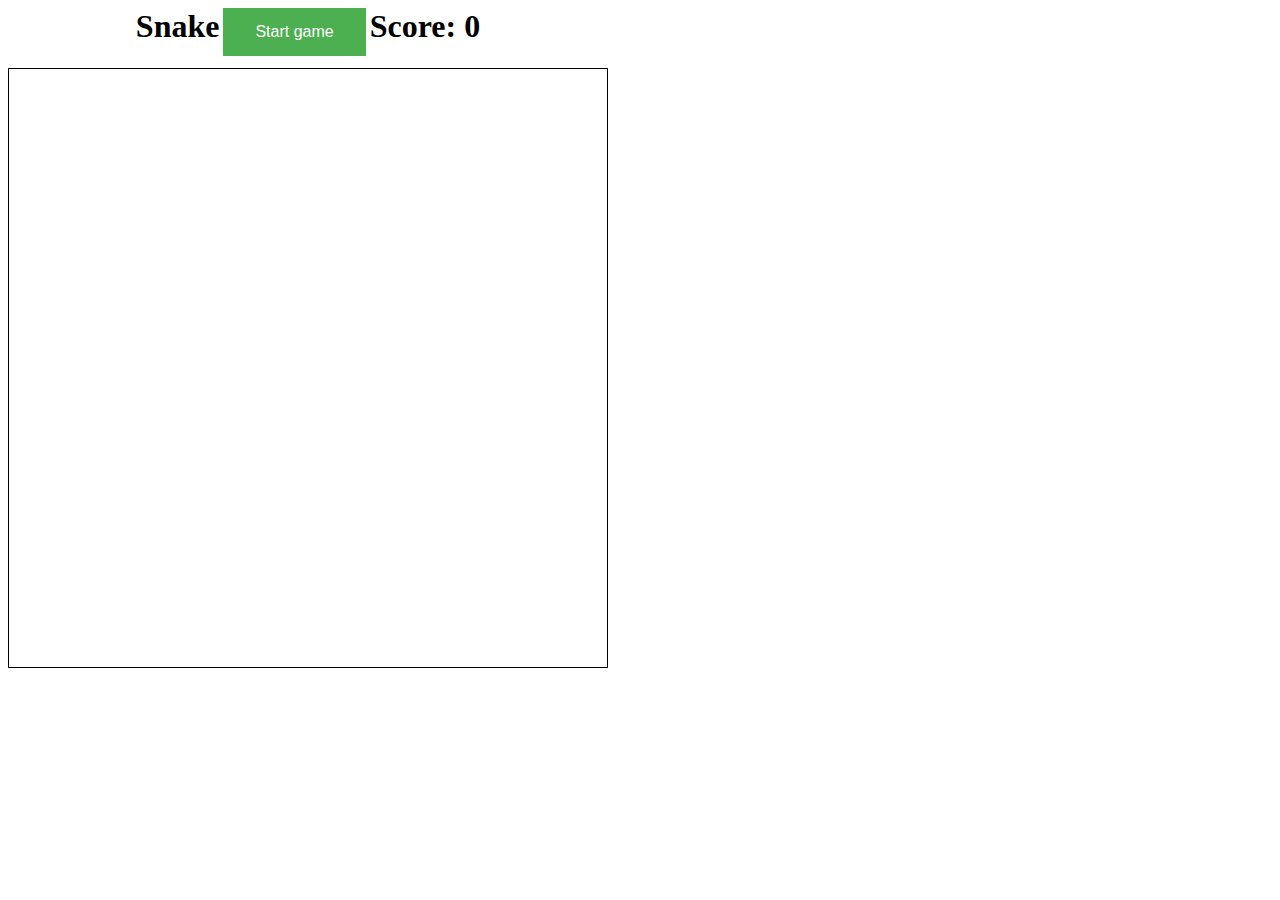
<file: copy of marijn/index.html>
<!DOCTYPE html>
<html>

<head>
	<title>Page Title</title>
	<style>
		table {
			border: 1px solid black;
			width: 600px;
			height: 600px;
		}

		th,
		td {
			max-width: 30px;
			width: 30px;
			min-width: 30px;

			max-height: 30px;
			height: 30px;
			min-height: 30px;
		}

		.menu-bar {
			width: 600px;
			height: 60px;
			display: block;
			text-align: center;
		}

		.black {
			background-color: black;
		}

		.grey {
			background-color: grey;
		}

		.green {
			background-color: green;
		}

		.red {
			background-color: red;
		}

		h1 {
			display: inline;
		}

		.button {
			background-color: #4CAF50;
			/* Green */
			border: none;
			color: white;
			padding: 15px 32px;
			text-align: center;
			text-decoration: none;
			display: inline-block;
			font-size: 16px;
		}
	</style>
</head>

<body>

	<div class="menu-bar">
		<h1>Snake</h1> <input type="button" onclick="startGame()" class="button" value="Start game">
		<h1>Score: </h1>
		<h1 id="score">0</h1>
	</div>
	<table id="myTable"></table>


	<script>
		class Rectangle {
			constructor(row, column, direction) {
				this.row = row;
				this.column = column;
				this.direction = direction;
			}
		}

		const isSnakeTile = (row, column) => {
			return undefined != snakeArray.find(
				r => r.row == row && r.column == column
			)
		}

		const isSnakeHead = (row, column) => {
			return snakeArray[0].row == row && snakeArray[0].column == column;
		}

		const isFoodTile = (row, column) => {
			return foodTile.row == row && foodTile.column == column;
		}

		const isFoodEatable = () => {
			return snakeArray[0].row == foodTile.row && snakeArray[0].column == foodTile.column
		}

		const generateNewFood = () => {
			let row, column;

			do {
				row = Math.floor(Math.random() * maxRow) + minRow;
				column = Math.floor(Math.random() * maxColumn) + minColumn;
			} while (isSnakeTile(row, column));

			return new Rectangle(row, column);

		}

		checkKey = (e) => {
			console.log('KEYEVENT');
			e = e || window.event;

			if (['37', '38', '39', '40'].includes(e.keyCode)) {

			}

			// Don't allow the user to commit suicide by reversing direction
			let superNewLogicDirection = keyQueue[keyQueue.length - 1];
			if (superNewLogicDirection === undefined) {
				superNewLogicDirection = currentDirection;
			}

			if (e.keyCode == '37' && superNewLogicDirection !== 'right') {
				keyQueue.push('left');
			}
			else if (e.keyCode == '38' && superNewLogicDirection !== 'down') {
				keyQueue.push('up');
			}
			else if (e.keyCode == '39' && superNewLogicDirection !== 'left') {
				keyQueue.push('right');
			}
			else if (e.keyCode == '40' && superNewLogicDirection !== 'up') {
				keyQueue.push('down');
			}

			// Begin the game by removing the '', push the new direction,
			// also directly to the currentDirection array for the first time.
			if (currentDirection === '') {
				console.log('startGame');
				currentDirection = keyQueue.shift();
			}

			console.log(keyQueue);

		}
		document.onkeydown = checkKey;

		decideDirection = (newKey, snakeArray) => {
			let newRow, newColumn;

			if (newKey) {
				currentDirection = newKey;
			}

			switch (currentDirection) {
				case 'left':
					if (snakeArray[0].column == minColumn) {
						newColumn = maxColumn - 1;
					} else {
						newColumn = snakeArray[0].column - 1;
					}
					newRow = snakeArray[0].row;
					break;
				case 'up':
					if (snakeArray[0].row == minRow) {
						newRow = maxRow - 1;
					} else {
						newRow = snakeArray[0].row - 1;
					}
					newColumn = snakeArray[0].column;
					break;
				case 'right':
					if (snakeArray[0].column == maxColumn - 1) {
						newColumn = minColumn;
					} else {
						newColumn = snakeArray[0].column + 1;
					}
					newRow = snakeArray[0].row;
					break;
				case 'down':
					if (snakeArray[0].row == maxRow - 1) {
						newRow = minRow;
					} else {
						newRow = snakeArray[0].row + 1;
					}
					newColumn = snakeArray[0].column;
					break;
			}

			if (isSnakeTile(newRow, newColumn)) {
				alive = false;
			}

			snakeArray.unshift(new Rectangle(newRow, newColumn, currentDirection));
			snakeArray.pop();
		}

		const freshGame = () => {
			currentDirection = '';
			keyQueue = [];
			alive = true;

			snakeArray.length = 0;
			const newSnake = new Rectangle(9, 9, currentDirection);
			snakeArray.push(new Rectangle(9, 9, currentDirection));

			foodTile = generateNewFood();
		}



		//Der Anfang des Spiel
		const minRow = 0;
		const minColumn = 0;
		const maxRow = 10;
		const maxColumn = 10;

		let currentDirection; // left up right down
		let keyQueue;
		let alive;
		let speed;

		const snakeArray = [];

		let foodTile;

		const render = () => {
			const myTable = document.getElementById("myTable");

			myTable.textContent = '';

			for (let i = minRow; i < maxRow; i++) {
				const tableRow = document.createElement("tr");
				for (let j = minColumn; j < maxColumn; j++) {
					const tableCel = document.createElement("td");
					const idString = `${i}=${j}`;
					tableCel.setAttribute("id", idString);
					if (isSnakeHead(i, j)) {
						tableCel.setAttribute("class", "grey");
					} else if (isSnakeTile(i, j)) {
						if (alive)
							tableCel.setAttribute("class", "black");
						else
							tableCel.setAttribute("class", "red");
					} else if (isFoodTile(i, j)) {
						tableCel.setAttribute("class", "green");
					}


					//if((j + i) % 2 == 0)
					//tableCel.setAttribute("class", "black");
					tableRow.appendChild(tableCel);
				}
				myTable.appendChild(tableRow);
			}
		}


		const delay = ms => new Promise(res => setTimeout(res, ms));

		const startGame = async () => {
			freshGame();
			while (alive) {

				speed = 250 - snakeArray.length * 2.5;
				speed = speed >= 125 ? speed : 125;


				await delay(speed);
				if (currentDirection) {
					const length = snakeArray.length * .55;
					let score = Math.floor(length * length);
					document.getElementById("score").innerHTML = score;

					const lastSnakeTile = snakeArray[snakeArray.length - 1];
					const lastRow = lastSnakeTile.row;
					const lastColumn = lastSnakeTile.column;
					const lastDirection = lastSnakeTile.direction;

					decideDirection(keyQueue.shift(), snakeArray);

					if (isFoodEatable()) {
						foodTile = generateNewFood();
						snakeArray.push(new Rectangle(lastRow, lastColumn, lastDirection));
					}
				}
				render();


			}
		};




	</script>

</body>

</html>
</file>
